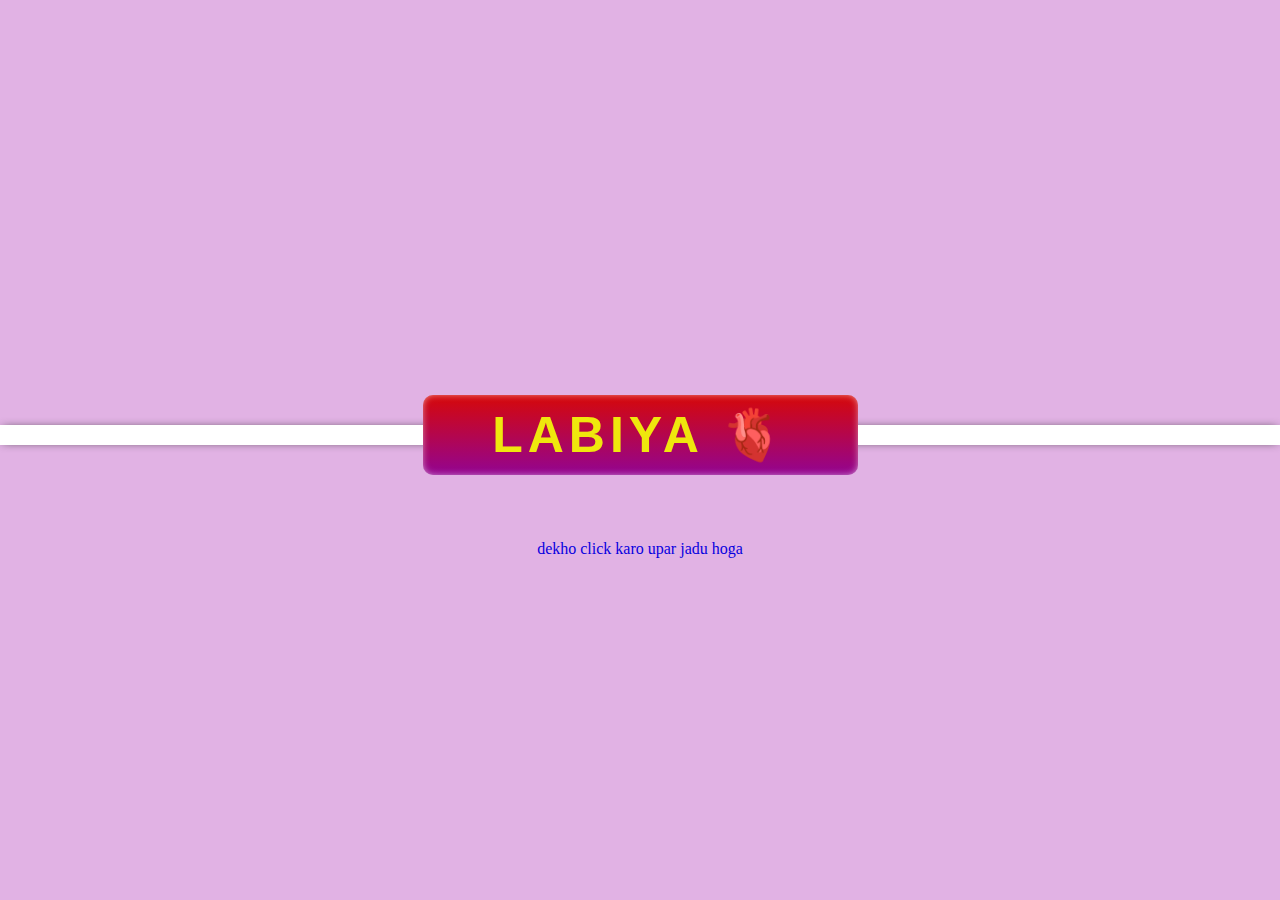
<file: index.html>
<!DOCTYPE html>
<html lang="en">
  <head>
    <meta charset="UTF-8" />
    <meta name="viewport" content="width=device-width, initial-scale=1.0" />
    <title>BOOK for chameleon♡</title>
    <link rel="stylesheet" href="laibu.css" />
  </head>
  <body>
    <div class="container">
      <p> dekho click karo upar jadu hoga </p>
      <div class="ribbon"></div>
      <div class="tag">
        <a href="book.html">LABIYA 🫀 </a>
      </div>
    </div>
  </body>
</html>
</file>
<file: laibu.css>
* {
    margin: 0;
    padding: 0;
  }
  
  .container {
    height: 100vh;
    width: 100vw;
    background: #9c03a74e;
    display: flex;
    justify-content: center;
    align-items: center;
    flex-direction: column;
    position: relative;
    color: white;
    background-image: ;
  }
  
  .tag {
    height: 80px;
    width: 435px;
    background: linear-gradient(rgb(214, 8, 8), rgb(146, 4, 146));
    border-radius: 10px;
    color: #ffffff;
    font-family: helvetica;
    line-height: 80px;
    text-align: center;
    font-weight: 900;
    font-size: 50px;
    letter-spacing: 5px;
    text-transform: uppercase;
    margin-top: -50px;
    box-shadow: 0 0 10px -3px #ffffff inset;
  }
  /*.tag:after {
    content: "Bestfriend";
  }
  */
  .container .tag :hover {
    color: rgb(131, 223, 130);
  }
  .ribbon {
    width: 100%;
    height: 20px;
    background: rgb(255, 255, 255);
    box-shadow: 0 0 10px -3px #333;
  }
  .tag a {
    color: rgb(239, 231, 13);
    text-decoration: none;
  }
  p {
    position: absolute;
    color: rgb(8, 0, 223);
    top: 60%;
    font-family:Arial, Helvetica, sans-serif
    font-weight: 900;
  }
</file>
